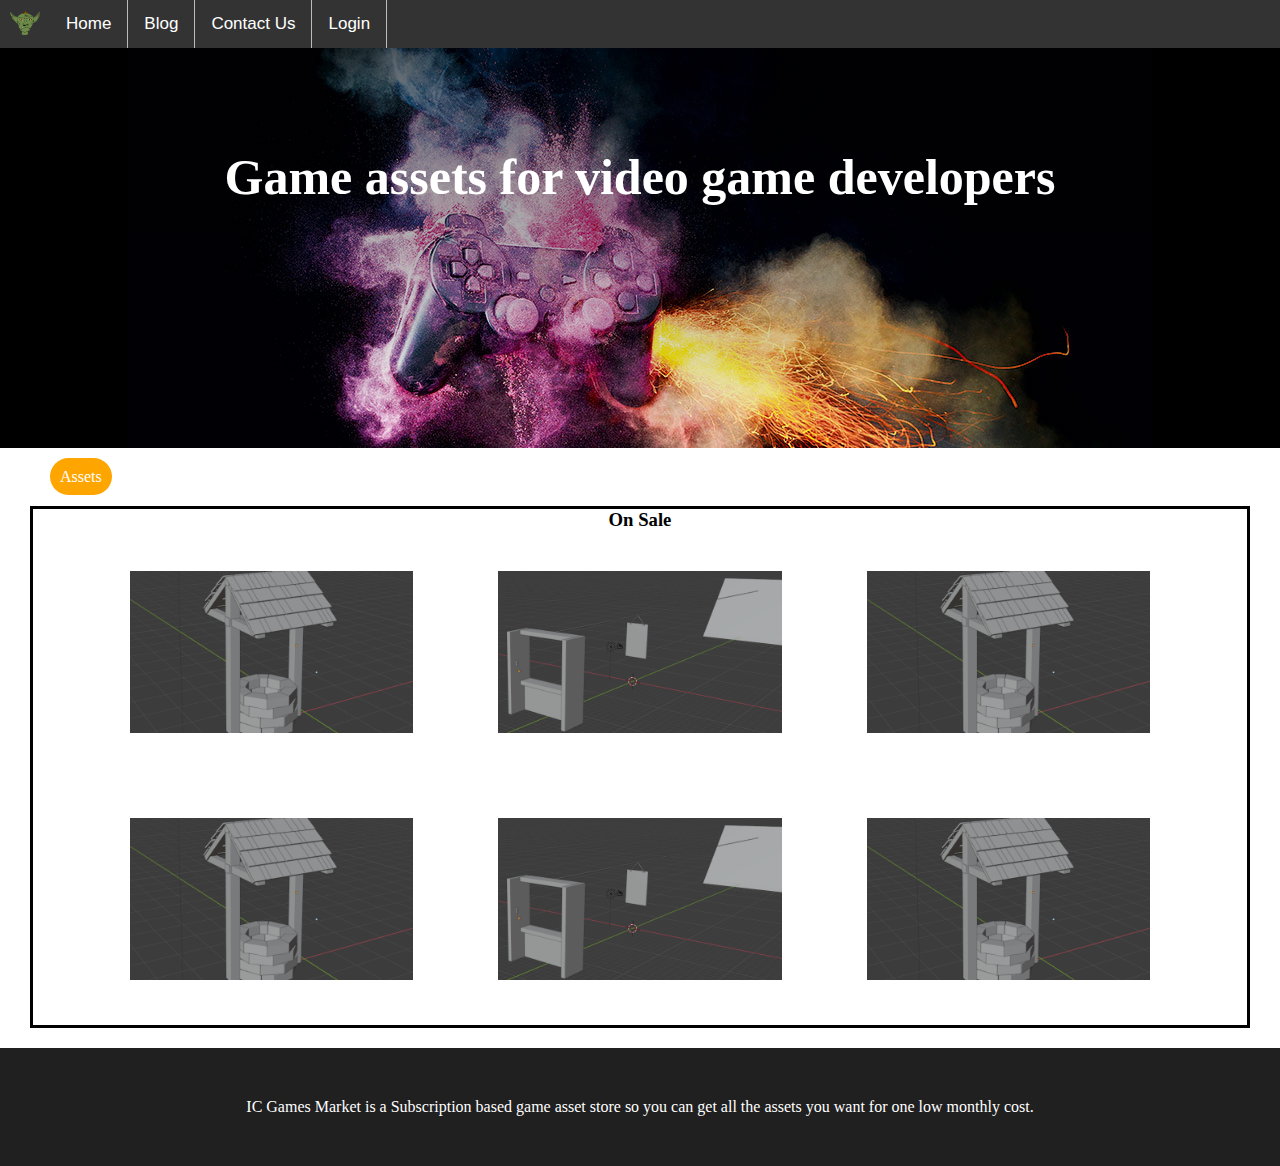
<file: index.html>
<!DOCTYPE html>
<html lang="en">
    <head>
        <title>IC Games Market</title>
        <link rel="stylesheet" type="text/css" href="resources/CSS/style.css">
    </head>
    <body>
        <header>
            <ul class="topnav">
                <img class="logo" src="resources/Images/orkface.png" alt="Ork Face">
                <li><a href="*">Home</a></li>
                <li><a target="_blank" href="https://isaiah1114.github.io">Blog</a></li>
                <li><a href="">Contact Us</a></li>
                <li><a href="login.html">Login</a></li>
            </ul>
        </header>
        <div class="search">
            <h1>Game assets for video game developers</h1>
        </div>
        <div class="buttons">
            <a class="GDM" href="https://www.gamedevmarket.net/" target="_blank">Assets</a>
        </div>
        <div class="products">
            <h3>On Sale</h3>
            <img class="asset" src="resources/Images/Well.PNG" alt="well">
            <img class="asset" src="resources/Images/ShootingRange.PNG" alt="well">
            <img class="asset" src="resources/Images/Well.PNG" alt="well">
            <img class="asset" src="resources/Images/Well.PNG" alt="well">
            <img class="asset" src="resources/Images/ShootingRange.PNG" alt="well">
            <img class="asset" src="resources/Images/Well.PNG" alt="well">
        </div>

        <div class="footer">
            <p> IC Games Market is a Subscription based game asset store so you can get all the assets you want for one low monthly cost.</p>
        </div>
    </body>


</html>
</file>
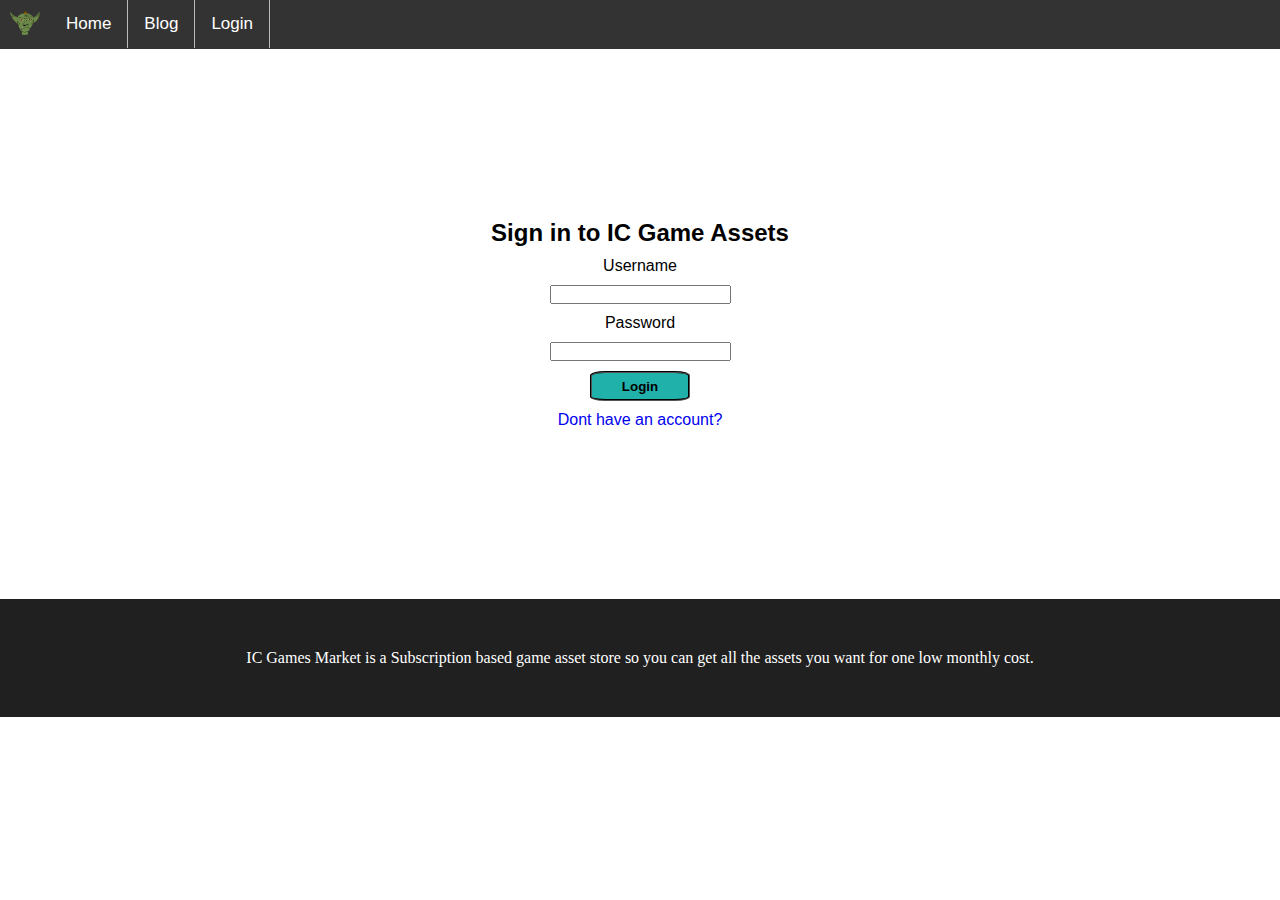
<file: login.html>
<!DOCTYPE html>
<html lang="en">
    <head>
        <link rel="stylesheet" type="text/css" href="resources/CSS/login.css">
    </head>
    <body>
        <header>
            <ul class="topnav">
                <li><img class="logo" src="resources/Images/orkface.png" alt="Ork Face"></li>
                <li><a href="index.html">Home</a></li>
                <li><a target="_blank" href="https://isaiah1114.github.io">Blog</a></li>
                <li><a href="login.html">Login</a></li>
            </ul>
        </header>
        
        <div class="login">
            <form class='dispaly'>
                <h2 class="text-field">Sign in to IC Game Assets</h2>
                <p class="text-field" >Username</p>
                <input style="text-align: left;" class="text-field" type="text" required >
                <P class="text-field">Password</P>
                <input style="text-align: left;" class="text-field" type="password" required>
                <input class="button" Type="submit" value="Login">
            </form>
            <a class="text-field" href="SignUp.html">Dont have an account?</a>
        </div>
        <div class="footer">
            <p> IC Games Market is a Subscription based game asset store so you can get all the assets you want for one low monthly cost.</p>
        </div>
        
    </body>
</html>
</file>
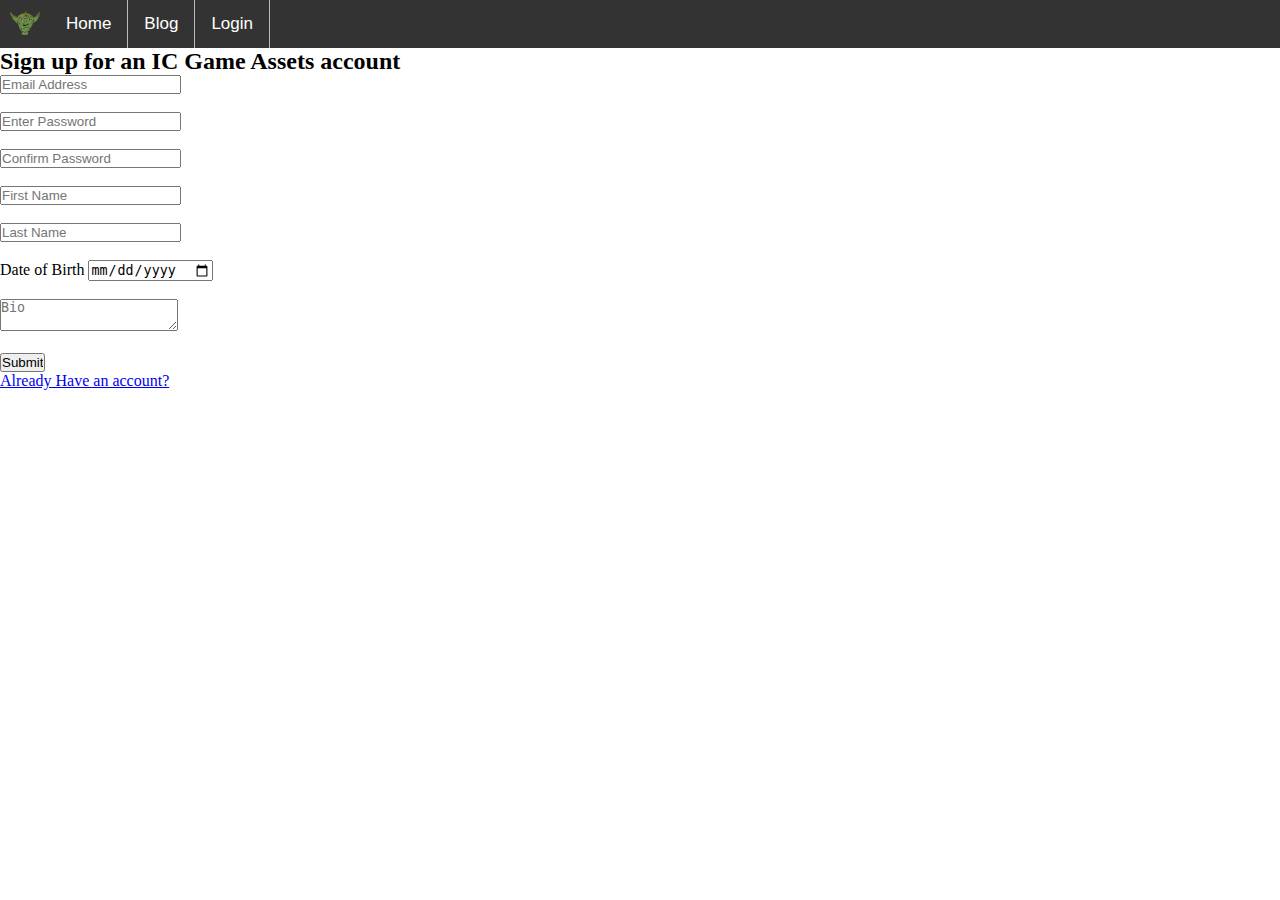
<file: SignUp.html>
<!DOCTYPE html>
<html lang="en">
    <head>
        <link rel="stylesheet" type="text/css" href="resources/CSS/style.css">
    </head>
    <body>
        <header>
            <ul class="topnav">
                <img class="logo" src="resources/Images/orkface.png" alt="Ork Face">
                <li><a href="index.html">Home</a></li>
                <li><a target="_blank" href="https://isaiah1114.github.io">Blog</a></li>
                <li><a href="login.html">Login</a></li>
            </ul>
        </header>
        <h2>Sign up for an IC Game Assets account</h2>
        <form >
            <input name="userName" type="email" required placeholder="Email Address"><br><br>
            <input name="password" type="password" required placeholder="Enter Password"><br><br>
            <input type="password" required placeholder="Confirm Password"><br><br>
            <input type="text" placeholder="First Name" required><br><br>
            <input type="text" placeholder="Last Name" required><br><br>
            <label for="date">Date of Birth </label><input type="date" required><br><br>
            <textarea placeholder="Bio"></textarea><br><br>
            <input type="submit">
        </form>
        <a href="login.html">Already Have an account?</a>
    </body>
</html>
</file>
<file: resources/CSS/style.css>
*{
    margin: 0;
    padding: 0;
    box-sizing: border-box;
}

html {
    background-color: white; 
}

body {
    
}

h1 {
    color: white;
    font-size: 50px;
    font-family: fantasy;
}

.logo {
    width: 50px;
    height: 45px;
    display: inline-block;
    float: left;
    padding: 10px;
}
.products{
    border: black solid;
    margin-left: 30px;
    margin-right: 30px;
    margin-top: 20px;
    text-align: center;
}
.asset{
    width: 30%;
    padding: 3.33%;
    
}

.asset:hover{
    opacity: 0.75;
}

.search{
    background-image: linear-gradient(rgba(0, 0, 0, 0.56), rgba(0, 0, 0, 0)), url(Images/Games-controller.jpg);
    background-position: center;
    background-repeat: no-repeat;
    background-color: black;
    height: 400px;
    padding: 100px;
    text-align: center;
    
}

.buttons{
    margin-left: 50px;
    margin-top: 20px;
    
}

.GDM{
    padding: 10px;
    background-color: orange;
    color: white;
    font-family: fantasy;
    text-decoration: none;
    border-radius: 200px;
}

/***********************************************************************/
/*Nav Bar                                                              */
/***********************************************************************/


ul.topnav {
  list-style-type: none;
  margin: 0;
  padding: 0;
  overflow: hidden;
  background-color: #333;
  font-family: arial;
  text-align: left;
  width: 100%;
  position: sticky;
  top: 0;
}
ul.topnav li {float: left;}
ul.topnav li a {
  display: block;
  color: white;
  text-align: center;
  padding: 14px 16px;
  text-decoration: none;
  float: left;
  font-size: 17px;
  border-right: 1px solid #bbb;
}
ul.topnav li a:hover:not(.active) {
	background-color: #ddd;
    color: black;
}
ul.topnav li a.active {
	background-color: #4CAF50;
}
ul.topnav li.right {
	float: right;
}
@media screen and (max-width: 720px) {
  ul.topnav li{
	  width: 100%;
  }
  ul.topnav a{
	  width: 100%;
  }
}

/***********************************************************************/
/*Footer                                                               */
/***********************************************************************/
.footer{
    background-color: rgb(32, 32, 32);
    color: white;
    text-align: center;
    position: relative;
    bottom: 0px;
    padding: 50px;
    margin-top: 20px;
}
</file>
<file: resources/CSS/login.css>
*{
    margin: 0;
    padding: 0;
    box-sizing: border-box;
}

html {
    background-color: white; 
}


.logo {
    width: 50px;
    height: 45px;
    display: inline-block;
    padding: 10px;
}

.b1{
    padding: 10px;
    background-color: lightskyblue;
    border-radius: 200px;
    text-decoration: none;
    color: white;
}

.login{
    background-color: white;
    width: 75vw;
    margin: 0 auto;
    padding: 100px 20px;
    margin-top: 60px;
    margin-bottom: 60px;
}

.text-field{
    display: block;
    margin: 10px auto;
    text-align: center;
    text-decoration: none;
    font-family: Arial, Helvetica, sans-serif;
}

.button{
    display: block;
    margin: 10px auto;
    width: 100px;
    height: 30px;
    background-color: lightseagreen;
    font-family:Arial, Helvetica, sans-serif;
    font-weight: bold;
    border-style: groove;
    border-radius: 15%;
}

/***********************************************************************/
/*Nav Bar                                                              */
/***********************************************************************/
.search{
    background-image: linear-gradient(rgba(0, 0, 0, 0.56), rgba(0, 0, 0, 0)), url(Images/Games-controller.jpg);
    background-position: center;
    height: 400px;
    padding: 100px;
    
}

.buttons{
    margin-left: 50px;
    margin-top: 20px;
    
}

.GDM{
    padding: 10px;
    background-color: orange;
    color: white;
    font-family: fantasy;
    text-decoration: none;
    border-radius: 200px;
}

ul.topnav {
  list-style-type: none;
  margin: 0;
  padding: 0;
  overflow: hidden;
  background-color: #333;
  font-family: arial;
  text-align: left;
  width: 100%;
  position: sticky;
  top: 0;
}
ul.topnav li {float: left;}
ul.topnav li a {
  display: block;
  color: white;
  text-align: center;
  padding: 14px 16px;
  text-decoration: none;
  float: left;
  font-size: 17px;
  border-right: 1px solid #bbb;
}
ul.topnav li a:hover:not(.active) {
	background-color: #ddd;
    color: black;
}
ul.topnav li a.active {
	background-color: #4CAF50;
}
ul.topnav li.right {
	float: right;
}
@media screen and (max-width: 720px) {
  ul.topnav li{
	  width: 100%;
  }
  ul.topnav a{
	  width: 100%;
  }
}

/***********************************************************************/
/*Footer                                                               */
/***********************************************************************/
.footer{
    background-color: rgb(32, 32, 32);
    color: white;
    text-align: center;
    position: relative;
    bottom: 0px;
    padding: 50px;
    margin-top: 20px;
}
</file>
